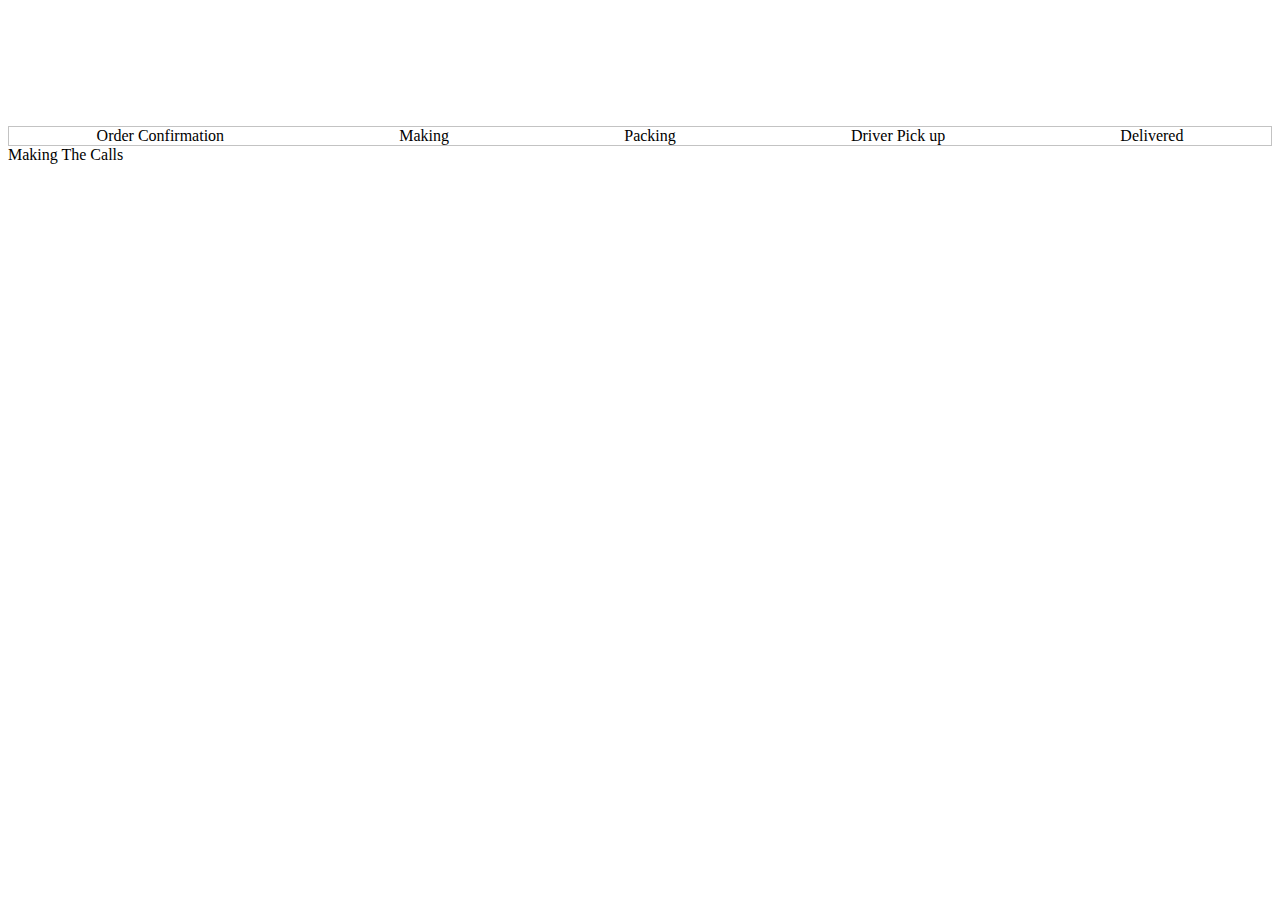
<file: templates/progress.html>
<body class="progress_style">
<nav_bar></nav_bar>
   <div style="margin-top:10%">
    <div class="well">
        <div class="ProgressBar">
            <div class="tracker" style=" border: 1px solid #c3c3c3;
    display: -webkit-flex;
    -webkit-justify-content: space-around;">
                <div class="">Order Confirmation</div>
                <div class="">Making</div>
                <div class="">Packing</div>
                <div class="">Driver Pick up</div>
                <div class="">Delivered</div>
            </div>
            <div id="myProgress">
                <div id="myBar"></div>
            </div>
        </div>
        <div id="ShowText">
             Making The Calls
        </div>
    </div>
    </div>
</body>
</file>
